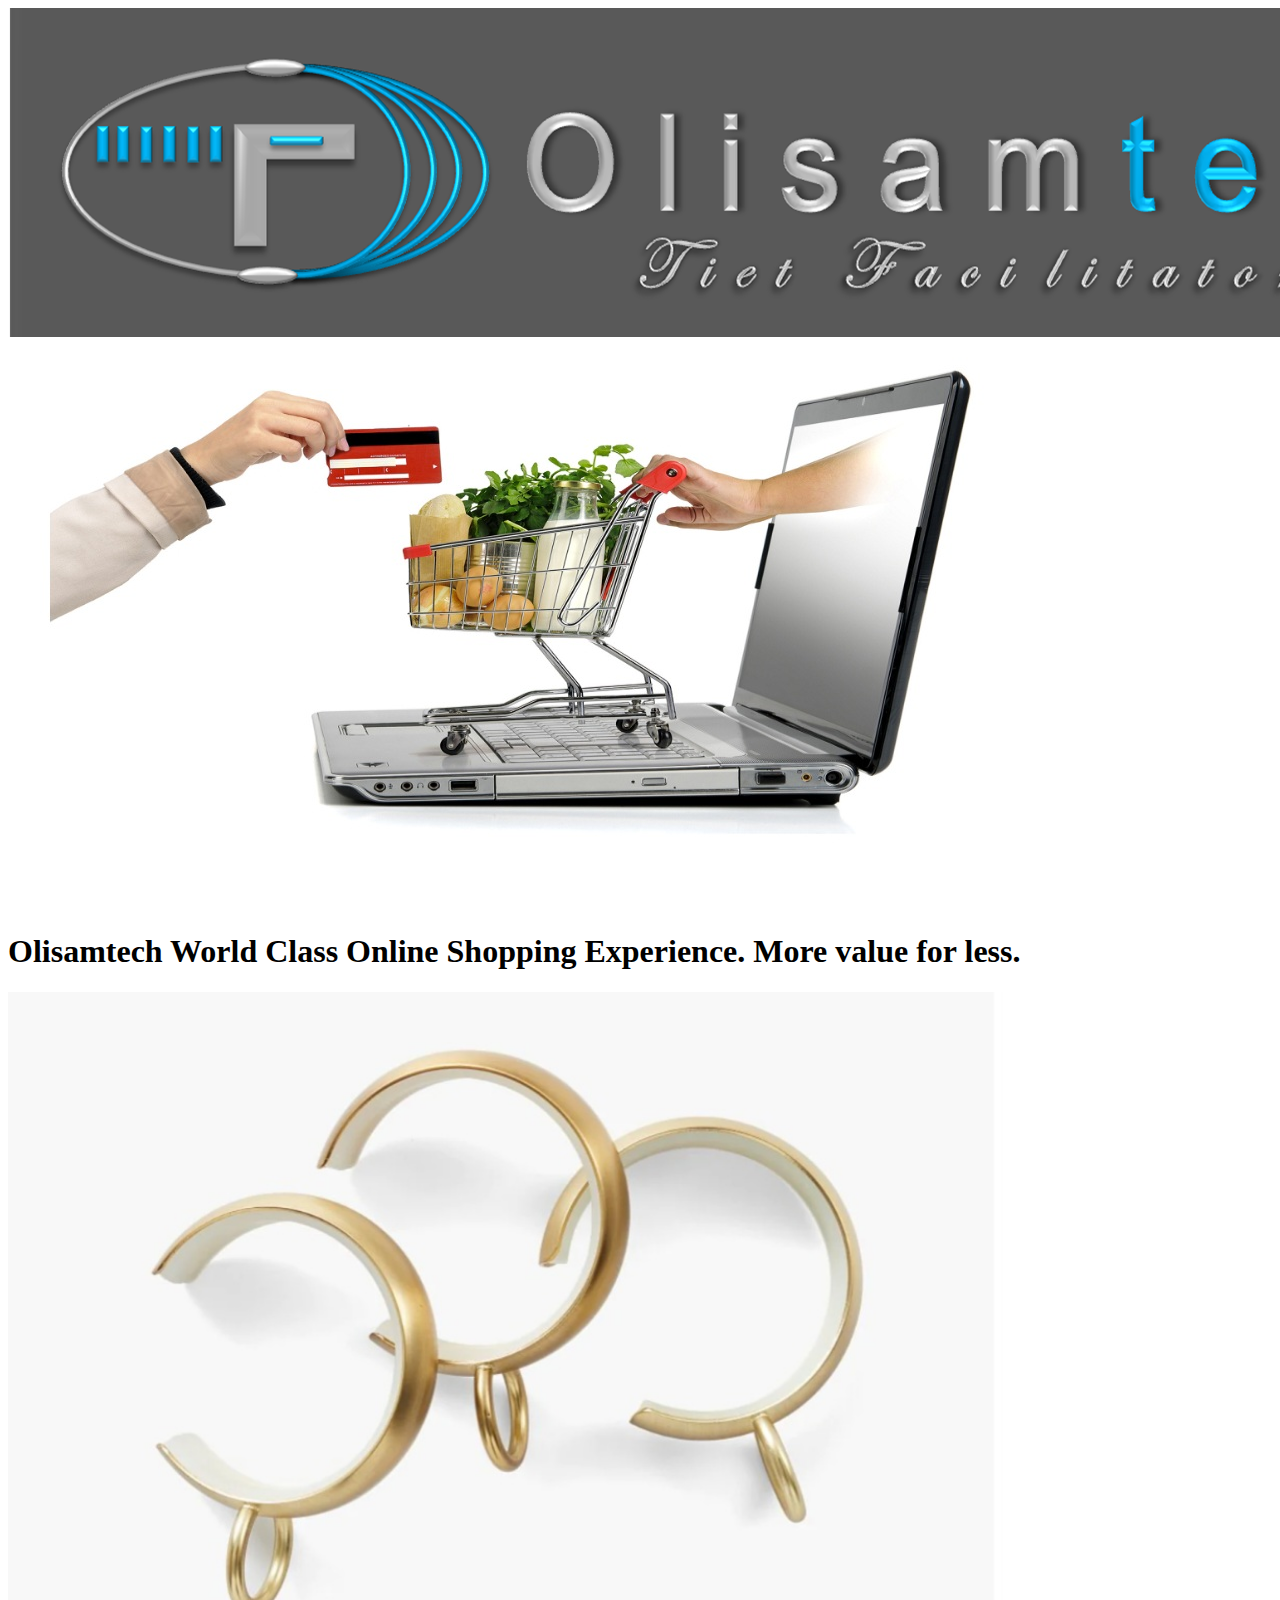
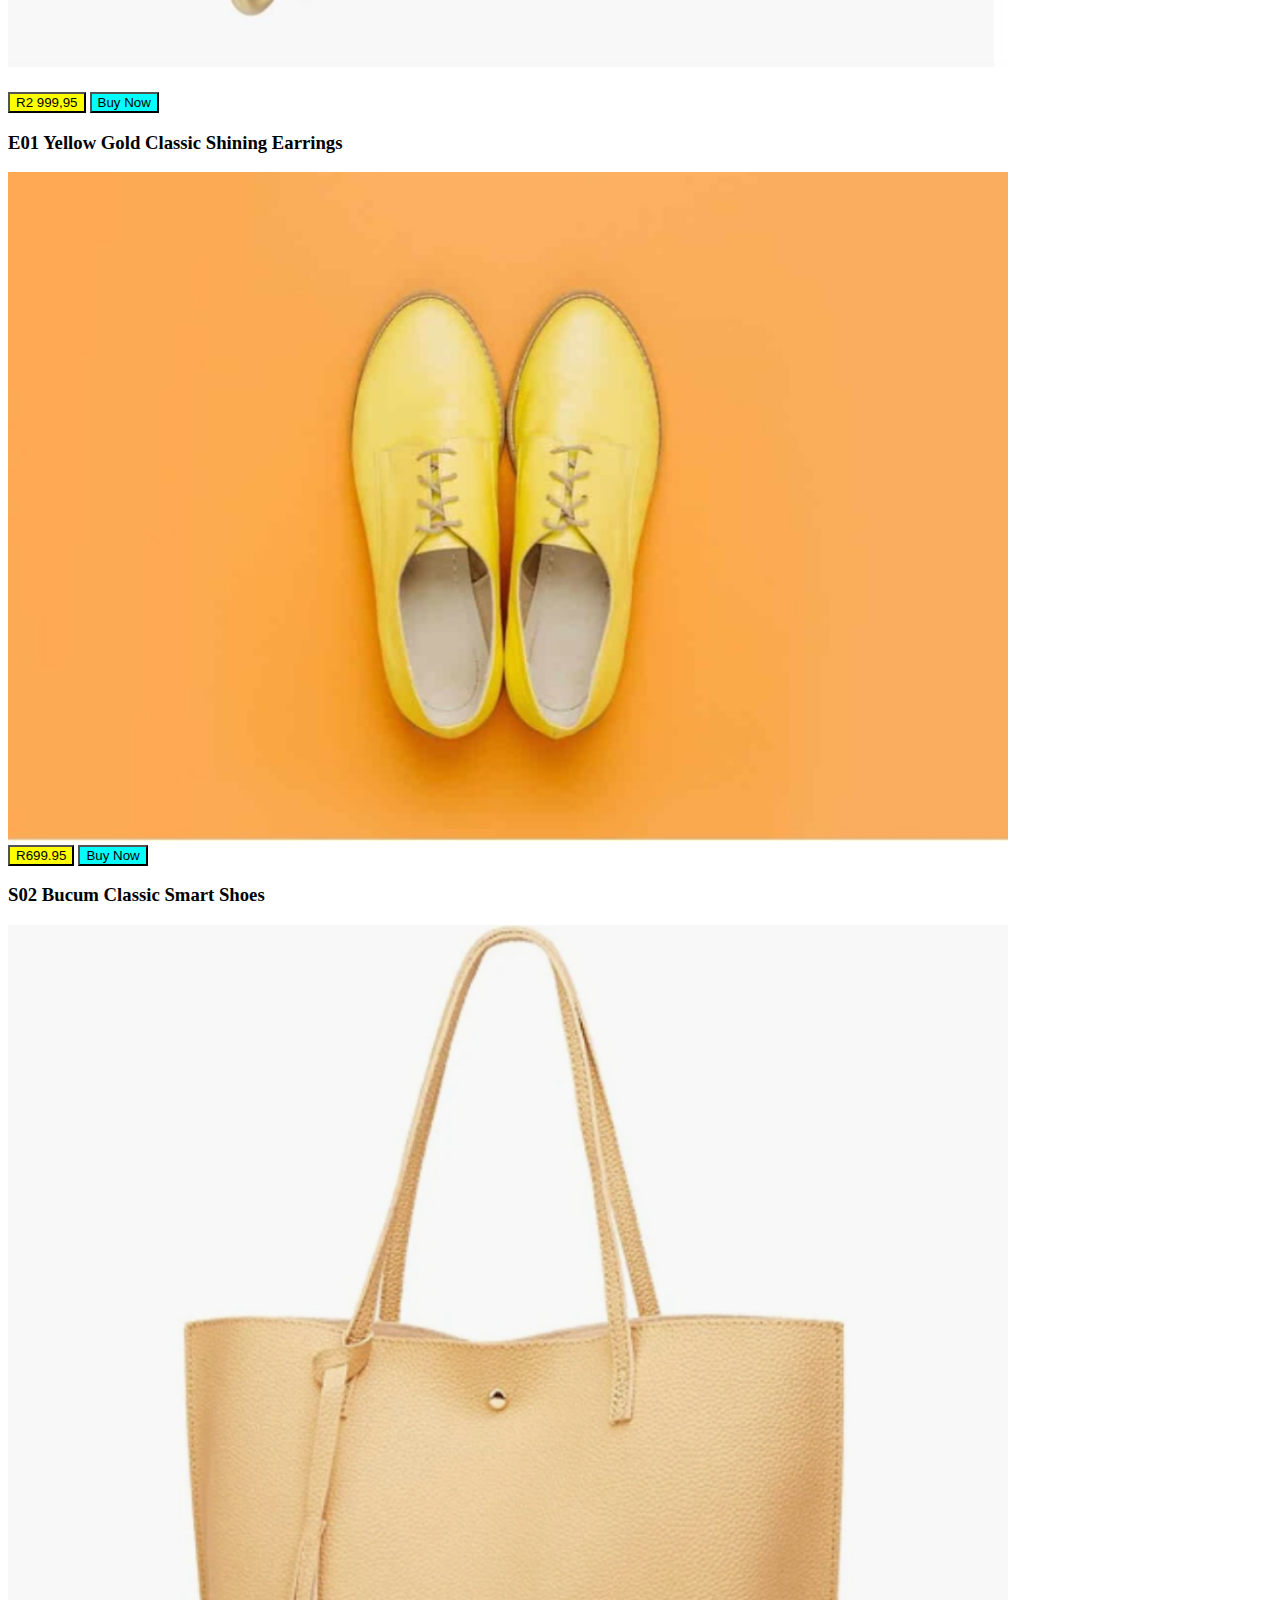
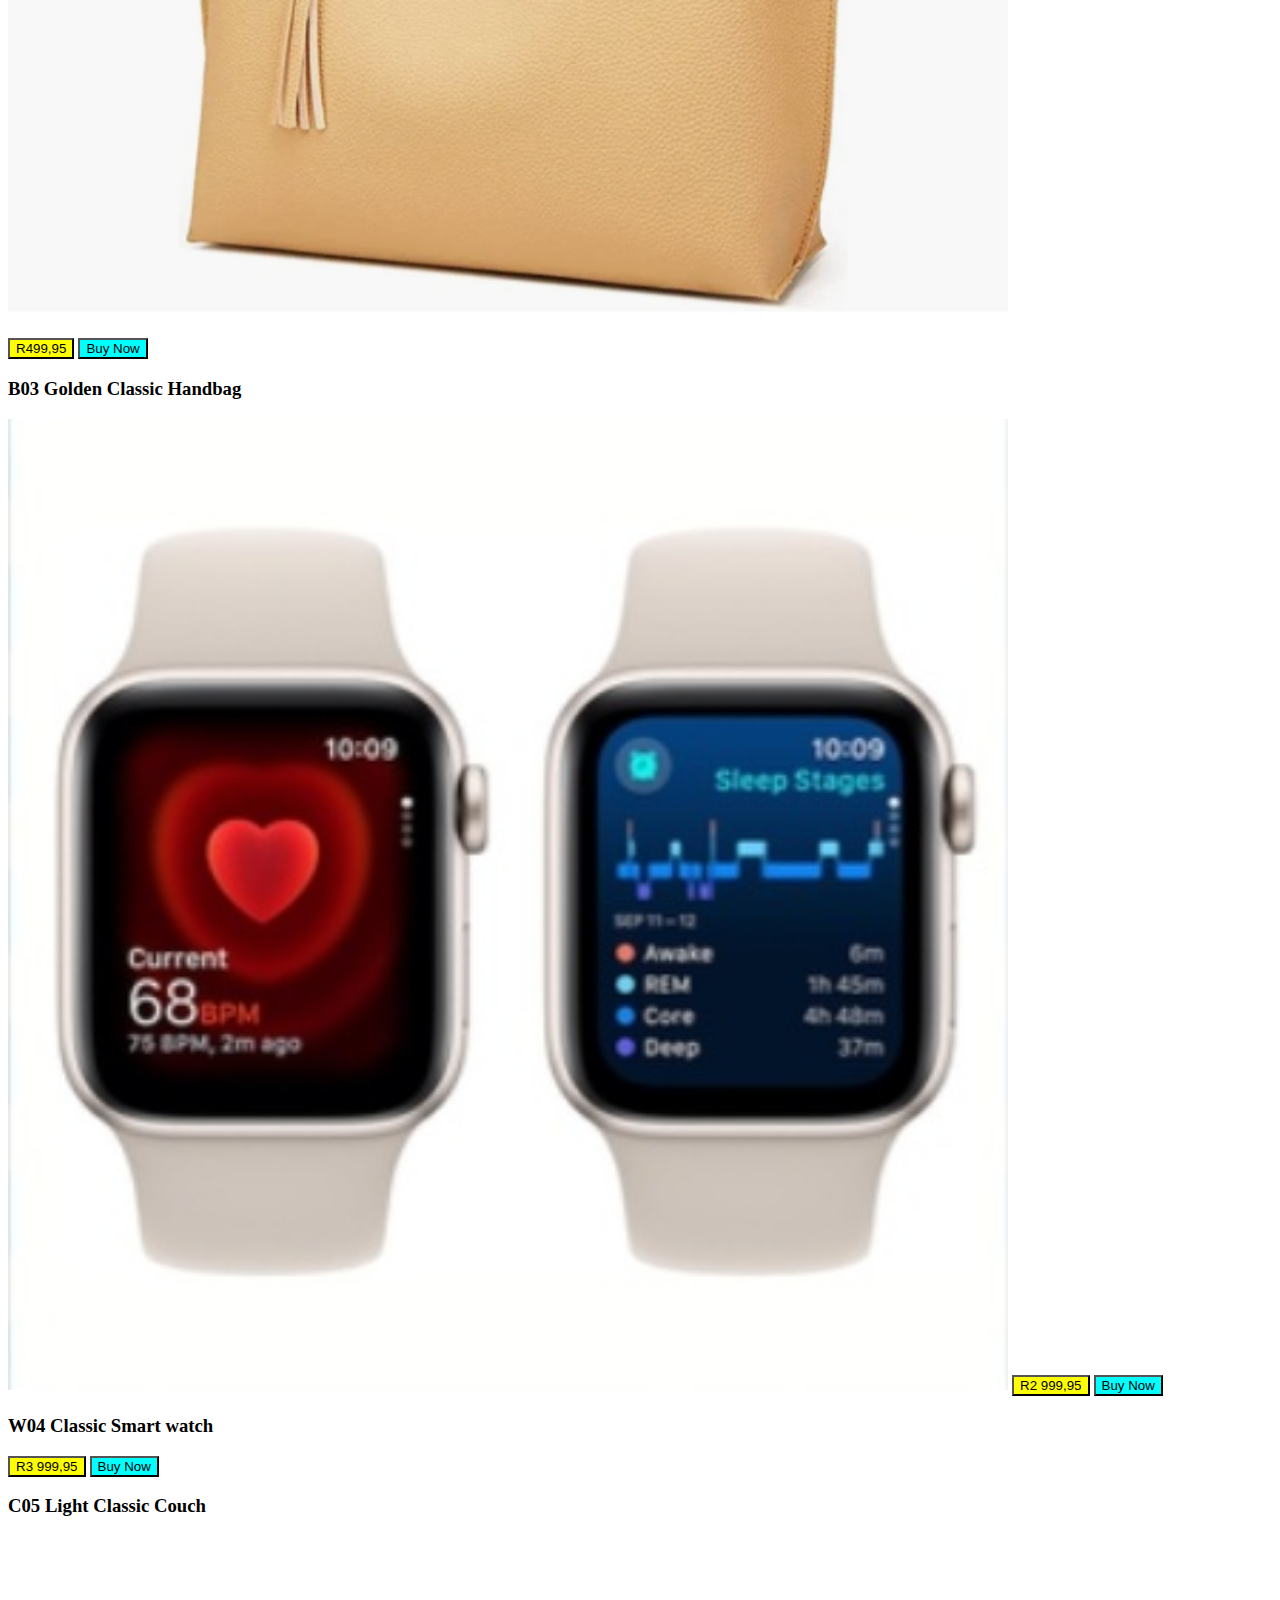
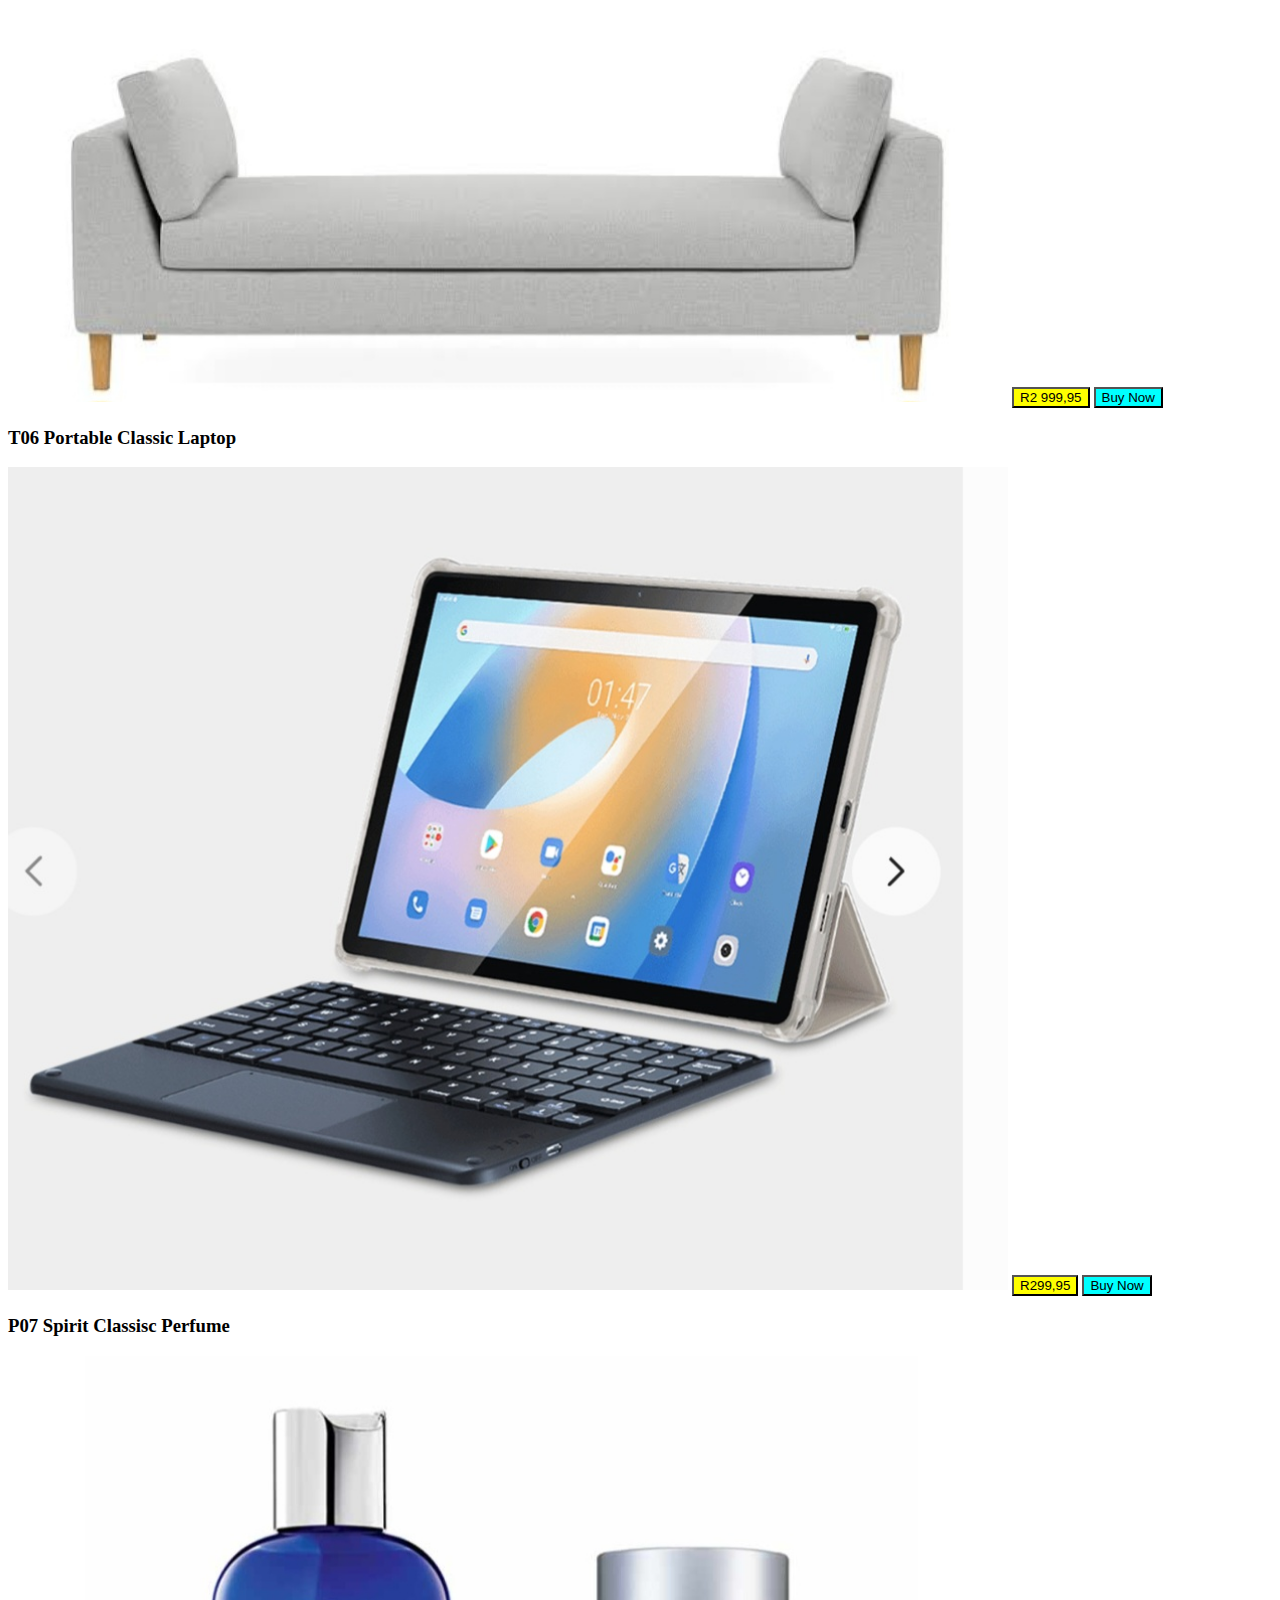
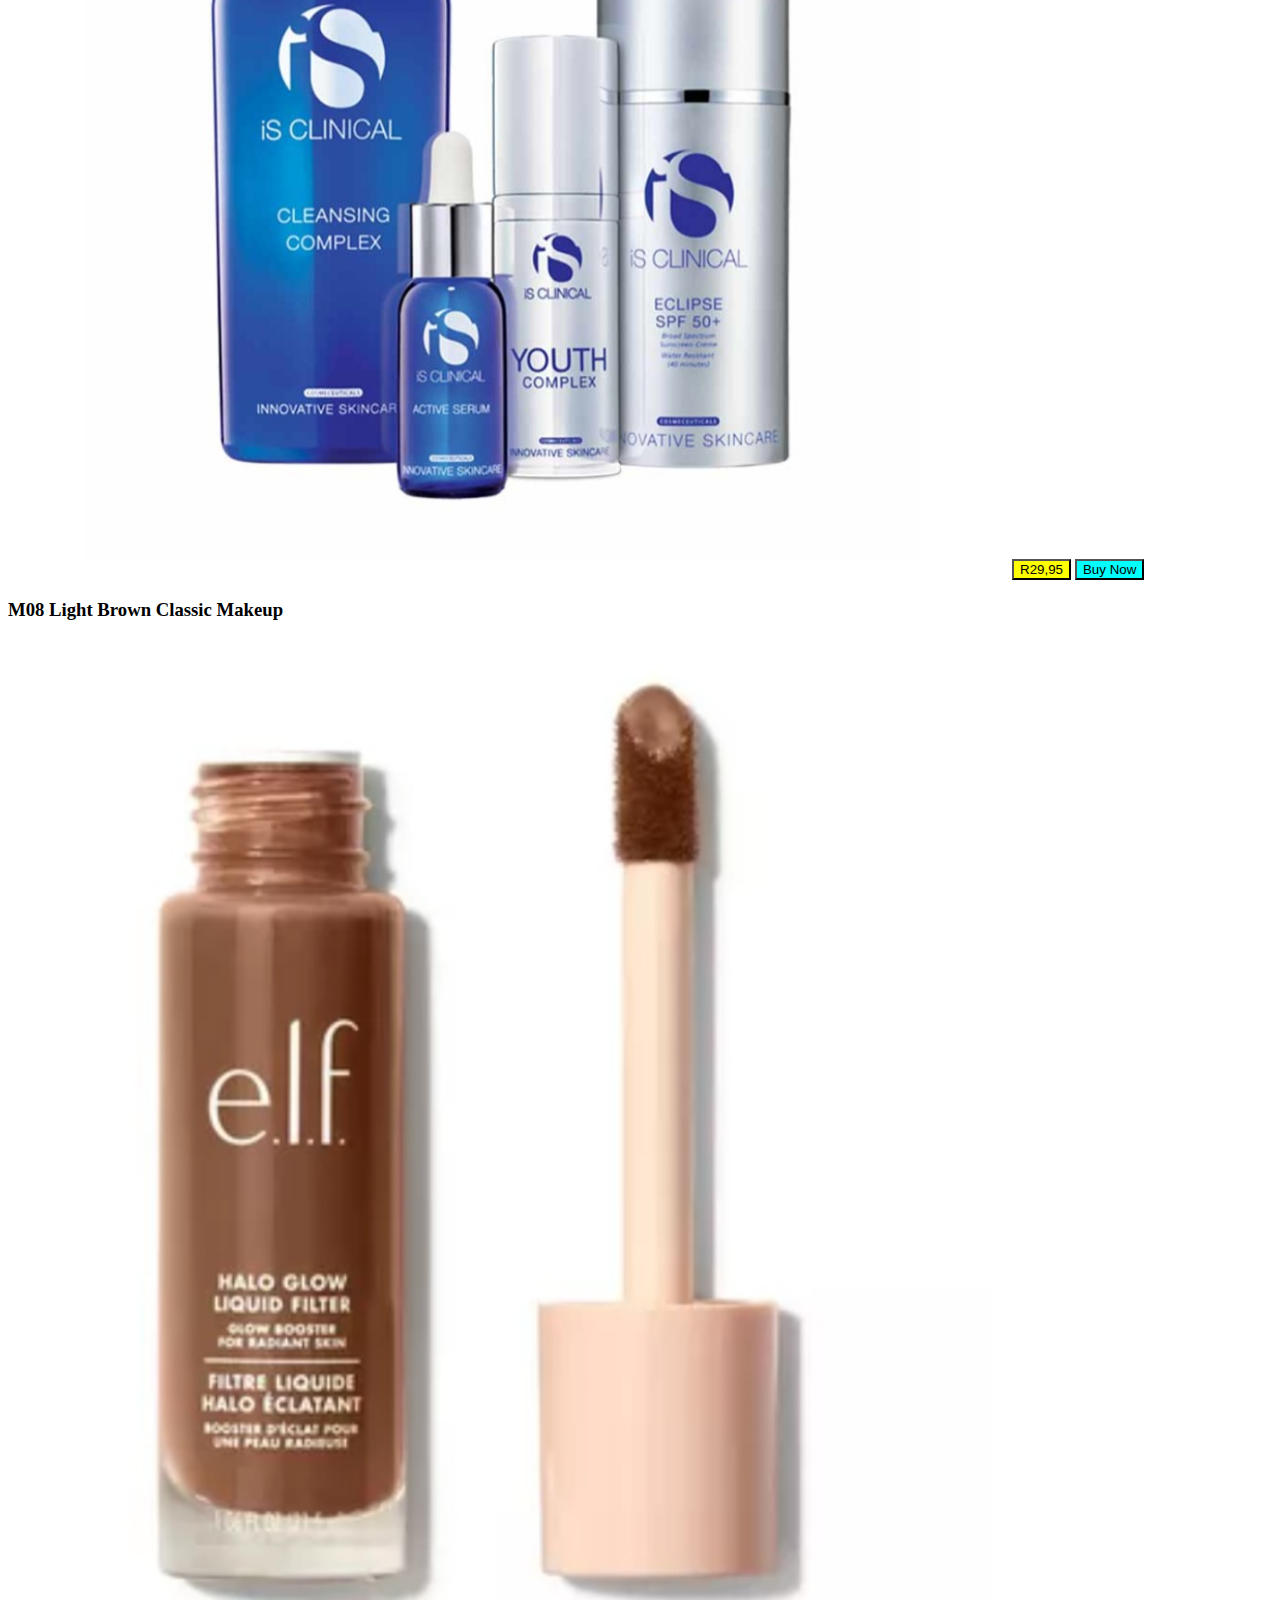
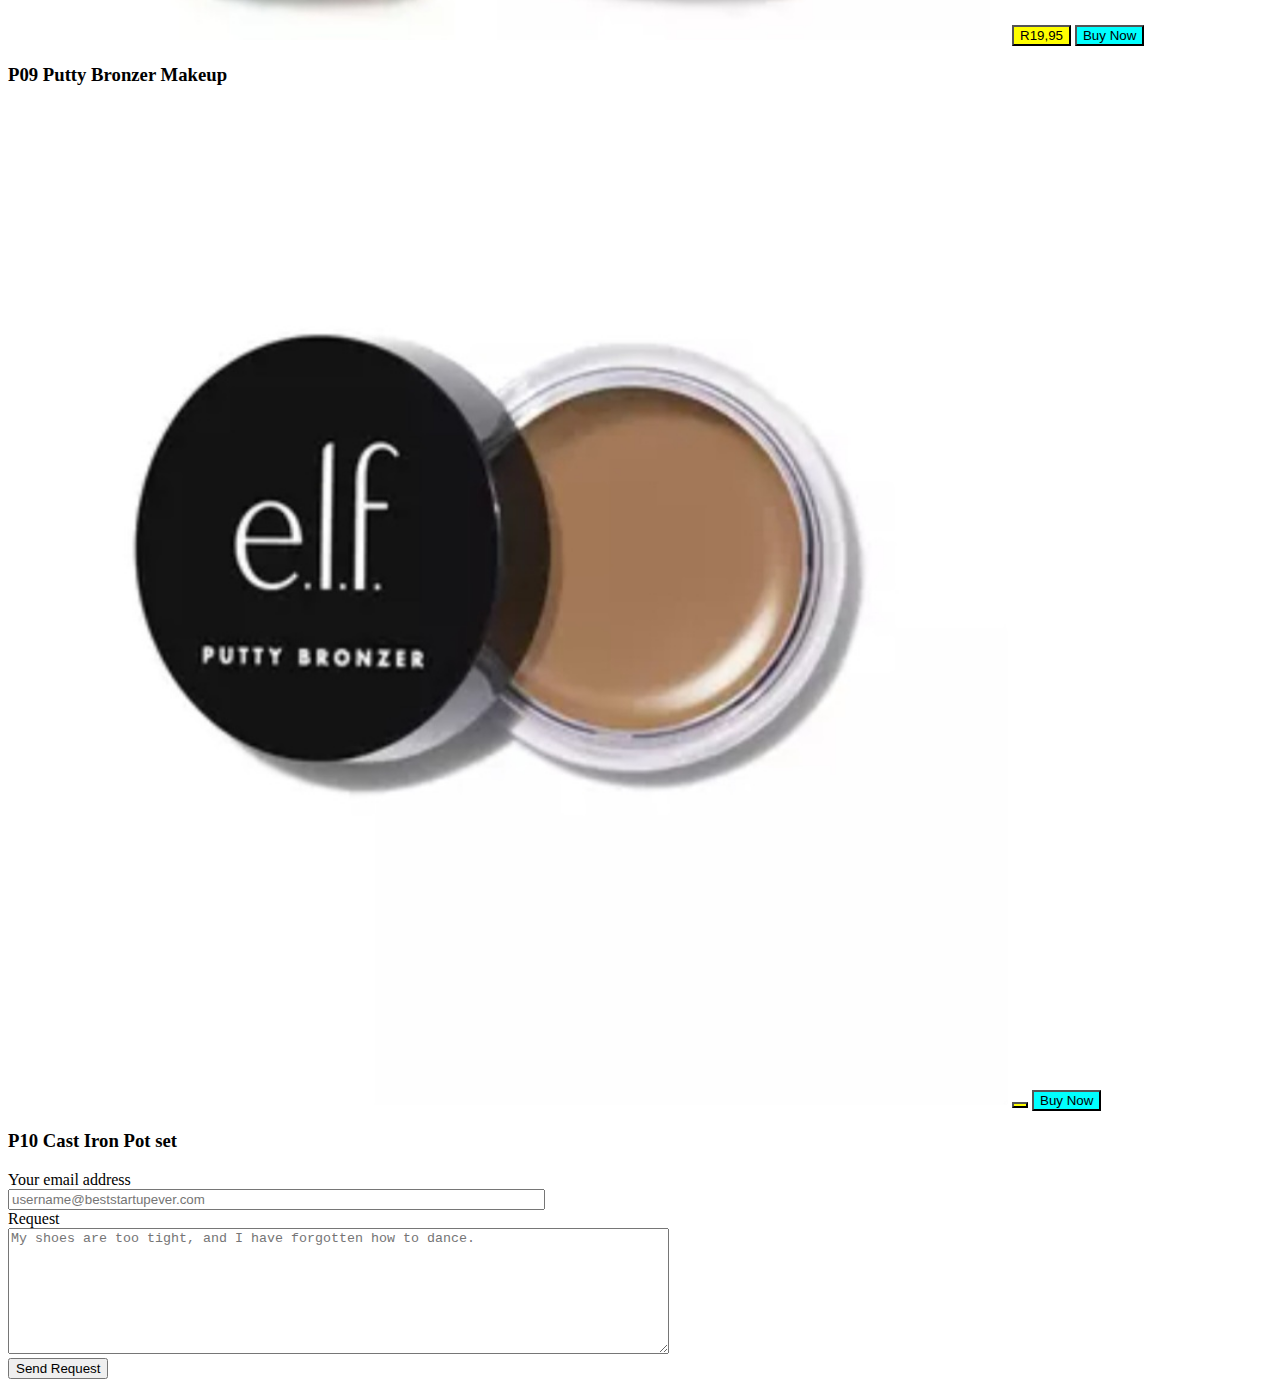
<file: Online shopping/Online shopping.html.html>
<!DOCTYPE html>
<html lang="en">
<head>
    <meta charset="UTF-8">
    <meta name="viewport" content="width=device-width, initial-scale=1.0">
    <link href="css/style.css" rel="stylesheet" type="text/css">
    <meta name="author" content="Masilo P. Tshabalala">
    <title>Document</title>
    <meta name="viewport" content="width=device-width,initial-scale=1.0">
    <img src="Detailed logo.png">
    <img src="Screenshot_20240120_165943_Chrome.jpg">
    <h1> Olisamtech World Class Online Shopping Experience. More value for less.</h1>
    <link href="https://cdn.jsdelivr.net/npm/bootstrap@5.3.2/dist/css/bootstrap.min.css" rel="stylesheet" integrity="sha384-T3c6CoIi6uLrA9TneNEoa7RxnatzjcDSCmG1MXxSR1GAsXEV/Dwwykc2MPK8M2HN" crossorigin="anonymous">
    <style>
        .responsive{
            width: 100%;
            min-width: 500px;
            max-width: 1000px;
            height: auto;
        }
    </style>
</head>
<body>
    <img src="Item01.jpg" alt="Item01" class="responsive">
    <h1></h1>
    <div class="row1">
        <div class="col-md-6">
            <button style="background-color: yellow ;">R2 999,95</button>
            <button style="background-color: aqua;">Buy Now</button>       
            <h3> E01 Yellow Gold Classic Shining Earrings</h3>
            <!--this is col 1-6 (to specify contants)-->
        </div>
    <img src="Item02.jpg" alt="Item02" class="responsive">
        <div class="col-md-6">
            <button style="background-color: yellow;">R699.95</button>
            <button style="background-color: aqua;">Buy Now</button>
            <h3>S02 Bucum Classic Smart Shoes</h3>
            <!--This is col 7-12 (to specify contants)-->
        </div>
    </div>
    <img src="Item03.jpg" alt="Item03" class="responsive">
    <div class="row2">
        <div class="col-md-6">
            <button style="background-color: yellow;">R499,95</button>
            <button style="background-color: aqua;">Buy Now</button>
            <h3>B03 Golden Classic Handbag</h3>
        <!--This is col 1-6 row2 (to specify contants)-->
    </div>
    <img src="Item05.jpg" alt="Item05" class="responsive">
    <button style="background-color: yellow;">R2 999,95</button>
    <button style="background-color: aqua;">Buy Now</button>
    <div class="col-md-6">
        <h3>W04 Classic Smart watch</h3>
        <!--This is col 7-12 row2 (to specify index)-->    
    </div>
    <div class="row3">
        <div class="col-md-6">
            <button style="background-color: yellow;">R3 999,95</button>
            <button style="background-color: aqua;">Buy Now</button>
            <h3>C05 Light Classic Couch</h3>
            <!--This is col 1-6 row3 (to specify index)-->
        </div>
    <img src="Item06.jpg" alt="Item06" class="responsive">
    <button style="background-color: yellow;">R2 999,95</button>
    <button style="background-color: aqua;">Buy Now</button>
        <div class="col-md-6">
            <h3>T06 Portable Classic Laptop</h3>
            <!--This is col 7-12 row3 (to specify index)-->            
        </div>
    </div>
    <img src="Item07.jpg" alt="Item07" class="responsive">
    <button style="background-color: yellow;">R299,95</button>
    <button style="background-color: aqua;">Buy Now</button>
        <div class="row4">
        <div class="col-md-6">
            <h3>P07 Spirit Classisc Perfume</h3>
            <!--This is col 1-6 row4 (to specify index)-->     
        </div>
    <img src="Item08.jpg" alt="Item08" class="responsive">
    <button style="background-color: yellow;">R29,95</button>
    <button style="background-color: aqua;">Buy Now</button>
        <div class="col-md-6">
            <h3>M08 Light Brown Classic Makeup</h3>
            <!--This is col 7-12 row4 (to specify index)--> 
        </div>
    </div>
    <img src="Item09.jpg" alt="Item09" class="responsive">
    <Button style="background-color: yellow;">R19,95</Button>
    <button style="background-color: aqua;">Buy Now</button>
        <div class="row5">
        <div class="col-md-6">
            <h3>P09 Putty Bronzer Makeup</h3>
            <!--This is col 1-6 row5 (to specify index)-->
        </div>
    <img src="Item10.jpg" alt="Item10" class="responsive">
    <button style="background-color: yellow;"></button>
    <button style="background-color: aqua;">Buy Now</button>
        <div class="col-md-6">
            <h3>P10 Cast Iron Pot set</h3>
            <!--This is col 7-12 row5 (to specify index)-->
        </div>
    </div>
    <form>
        <div class="emailBox">
          <label for="emailAddress">Your email address</label><br />
          <input
            id="emailAddress"
            type="email"
            size="64"
            maxlength="64"
            required
            placeholder="username@beststartupever.com"
            pattern=".+@beststartupever\.com"
            title="Please provide only a Best Startup Ever corporate email address" />
        </div>
      
        <div class="messageBox">
          <label for="message">Request</label><br />
          <textarea
            id="message"
            cols="80"
            rows="8"
            required
            placeholder="My shoes are too tight, and I have forgotten how to dance."></textarea>
        </div>
        <input type="submit" value="Send Request" />
      </form>

</body>
</html>
</file>
<file: Online shopping/css/style.css>

</file>
